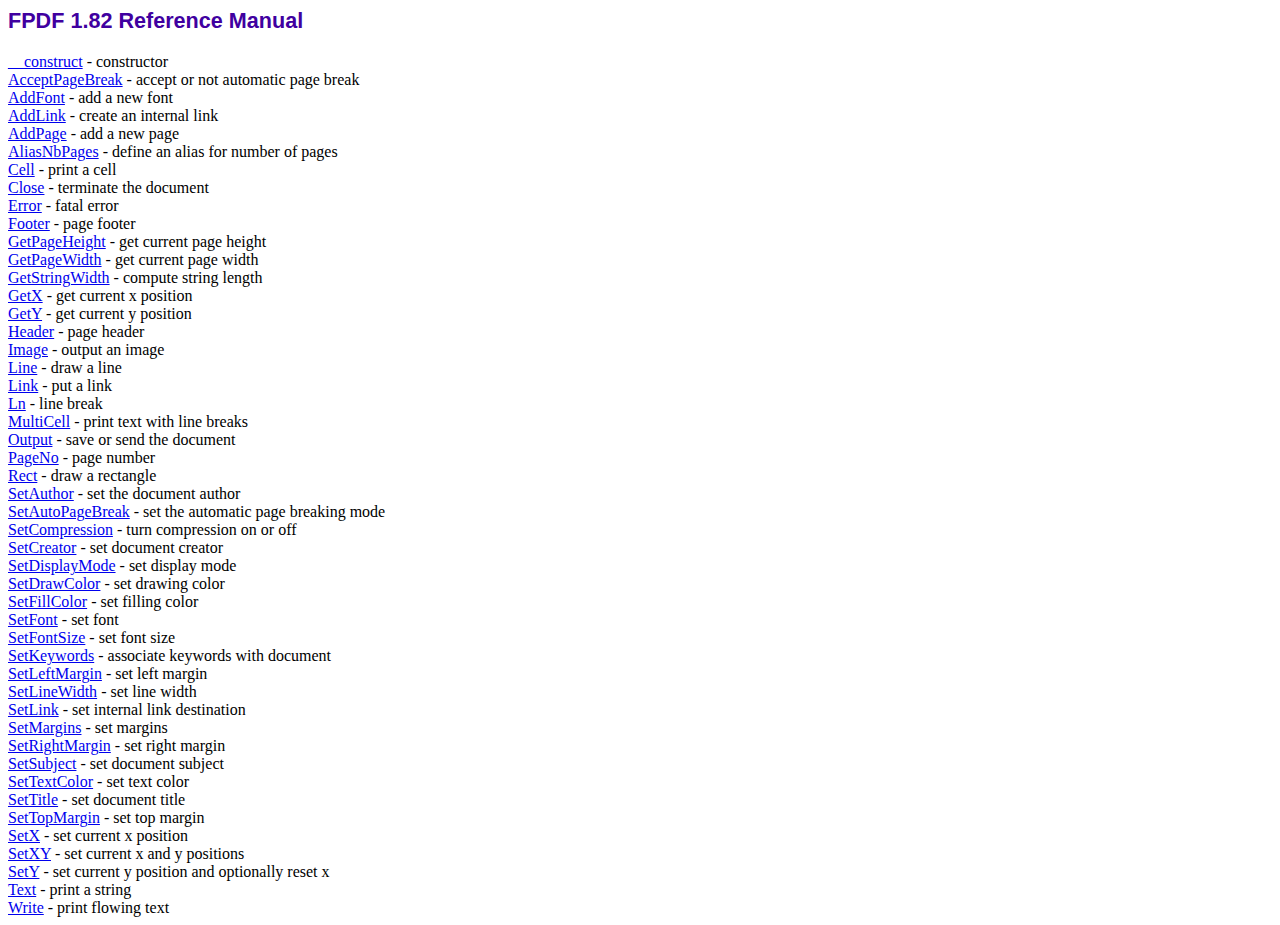
<file: giwcserver/fpdf182/doc/index.htm>
<!DOCTYPE html PUBLIC "-//W3C//DTD HTML 4.01 Transitional//EN">
<html>
<head>
<meta http-equiv="Content-Type" content="text/html; charset=ISO-8859-1">
<title>FPDF 1.82 Reference Manual</title>
<link type="text/css" rel="stylesheet" href="../fpdf.css">
</head>
<body>
<h1>FPDF 1.82 Reference Manual</h1>
<a href="__construct.htm">__construct</a> - constructor<br>
<a href="acceptpagebreak.htm">AcceptPageBreak</a> - accept or not automatic page break<br>
<a href="addfont.htm">AddFont</a> - add a new font<br>
<a href="addlink.htm">AddLink</a> - create an internal link<br>
<a href="addpage.htm">AddPage</a> - add a new page<br>
<a href="aliasnbpages.htm">AliasNbPages</a> - define an alias for number of pages<br>
<a href="cell.htm">Cell</a> - print a cell<br>
<a href="close.htm">Close</a> - terminate the document<br>
<a href="error.htm">Error</a> - fatal error<br>
<a href="footer.htm">Footer</a> - page footer<br>
<a href="getpageheight.htm">GetPageHeight</a> - get current page height<br>
<a href="getpagewidth.htm">GetPageWidth</a> - get current page width<br>
<a href="getstringwidth.htm">GetStringWidth</a> - compute string length<br>
<a href="getx.htm">GetX</a> - get current x position<br>
<a href="gety.htm">GetY</a> - get current y position<br>
<a href="header.htm">Header</a> - page header<br>
<a href="image.htm">Image</a> - output an image<br>
<a href="line.htm">Line</a> - draw a line<br>
<a href="link.htm">Link</a> - put a link<br>
<a href="ln.htm">Ln</a> - line break<br>
<a href="multicell.htm">MultiCell</a> - print text with line breaks<br>
<a href="output.htm">Output</a> - save or send the document<br>
<a href="pageno.htm">PageNo</a> - page number<br>
<a href="rect.htm">Rect</a> - draw a rectangle<br>
<a href="setauthor.htm">SetAuthor</a> - set the document author<br>
<a href="setautopagebreak.htm">SetAutoPageBreak</a> - set the automatic page breaking mode<br>
<a href="setcompression.htm">SetCompression</a> - turn compression on or off<br>
<a href="setcreator.htm">SetCreator</a> - set document creator<br>
<a href="setdisplaymode.htm">SetDisplayMode</a> - set display mode<br>
<a href="setdrawcolor.htm">SetDrawColor</a> - set drawing color<br>
<a href="setfillcolor.htm">SetFillColor</a> - set filling color<br>
<a href="setfont.htm">SetFont</a> - set font<br>
<a href="setfontsize.htm">SetFontSize</a> - set font size<br>
<a href="setkeywords.htm">SetKeywords</a> - associate keywords with document<br>
<a href="setleftmargin.htm">SetLeftMargin</a> - set left margin<br>
<a href="setlinewidth.htm">SetLineWidth</a> - set line width<br>
<a href="setlink.htm">SetLink</a> - set internal link destination<br>
<a href="setmargins.htm">SetMargins</a> - set margins<br>
<a href="setrightmargin.htm">SetRightMargin</a> - set right margin<br>
<a href="setsubject.htm">SetSubject</a> - set document subject<br>
<a href="settextcolor.htm">SetTextColor</a> - set text color<br>
<a href="settitle.htm">SetTitle</a> - set document title<br>
<a href="settopmargin.htm">SetTopMargin</a> - set top margin<br>
<a href="setx.htm">SetX</a> - set current x position<br>
<a href="setxy.htm">SetXY</a> - set current x and y positions<br>
<a href="sety.htm">SetY</a> - set current y position and optionally reset x<br>
<a href="text.htm">Text</a> - print a string<br>
<a href="write.htm">Write</a> - print flowing text<br>
</body>
</html>
</file>
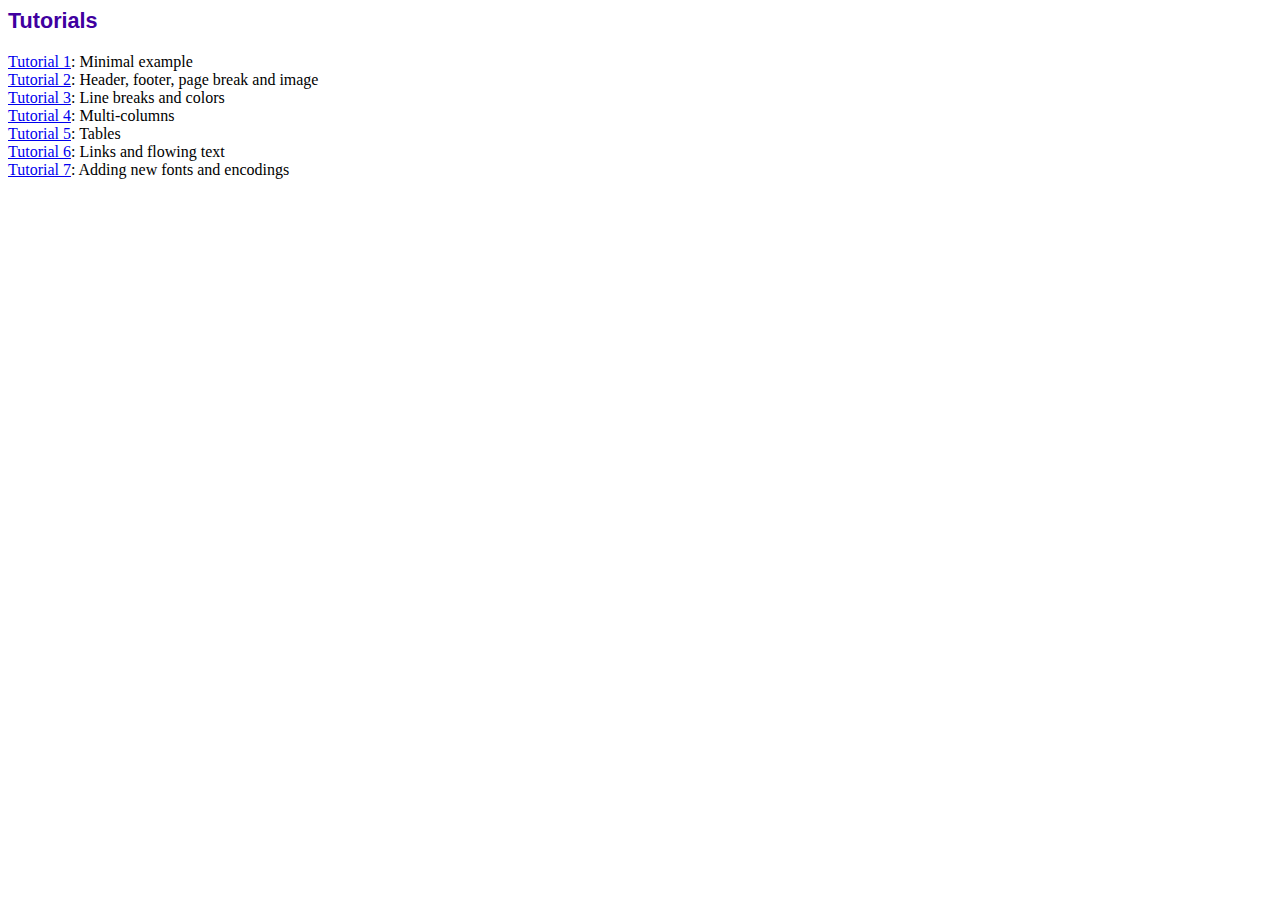
<file: giwcserver/fpdf182/tutorial/index.htm>
<!DOCTYPE html PUBLIC "-//W3C//DTD HTML 4.01 Transitional//EN">
<html>
<head>
<meta http-equiv="Content-Type" content="text/html; charset=ISO-8859-1">
<title>Tutorials</title>
<link type="text/css" rel="stylesheet" href="../fpdf.css">
</head>
<body>
<h1>Tutorials</h1>
<ul style="list-style-type:none; margin-left:0; padding-left:0">
<li><a href="tuto1.htm">Tutorial 1</a>: Minimal example</li>
<li><a href="tuto2.htm">Tutorial 2</a>: Header, footer, page break and image</li>
<li><a href="tuto3.htm">Tutorial 3</a>: Line breaks and colors</li>
<li><a href="tuto4.htm">Tutorial 4</a>: Multi-columns</li>
<li><a href="tuto5.htm">Tutorial 5</a>: Tables</li>
<li><a href="tuto6.htm">Tutorial 6</a>: Links and flowing text</li>
<li><a href="tuto7.htm">Tutorial 7</a>: Adding new fonts and encodings</li>
</ul>
</body>
</html>
</file>
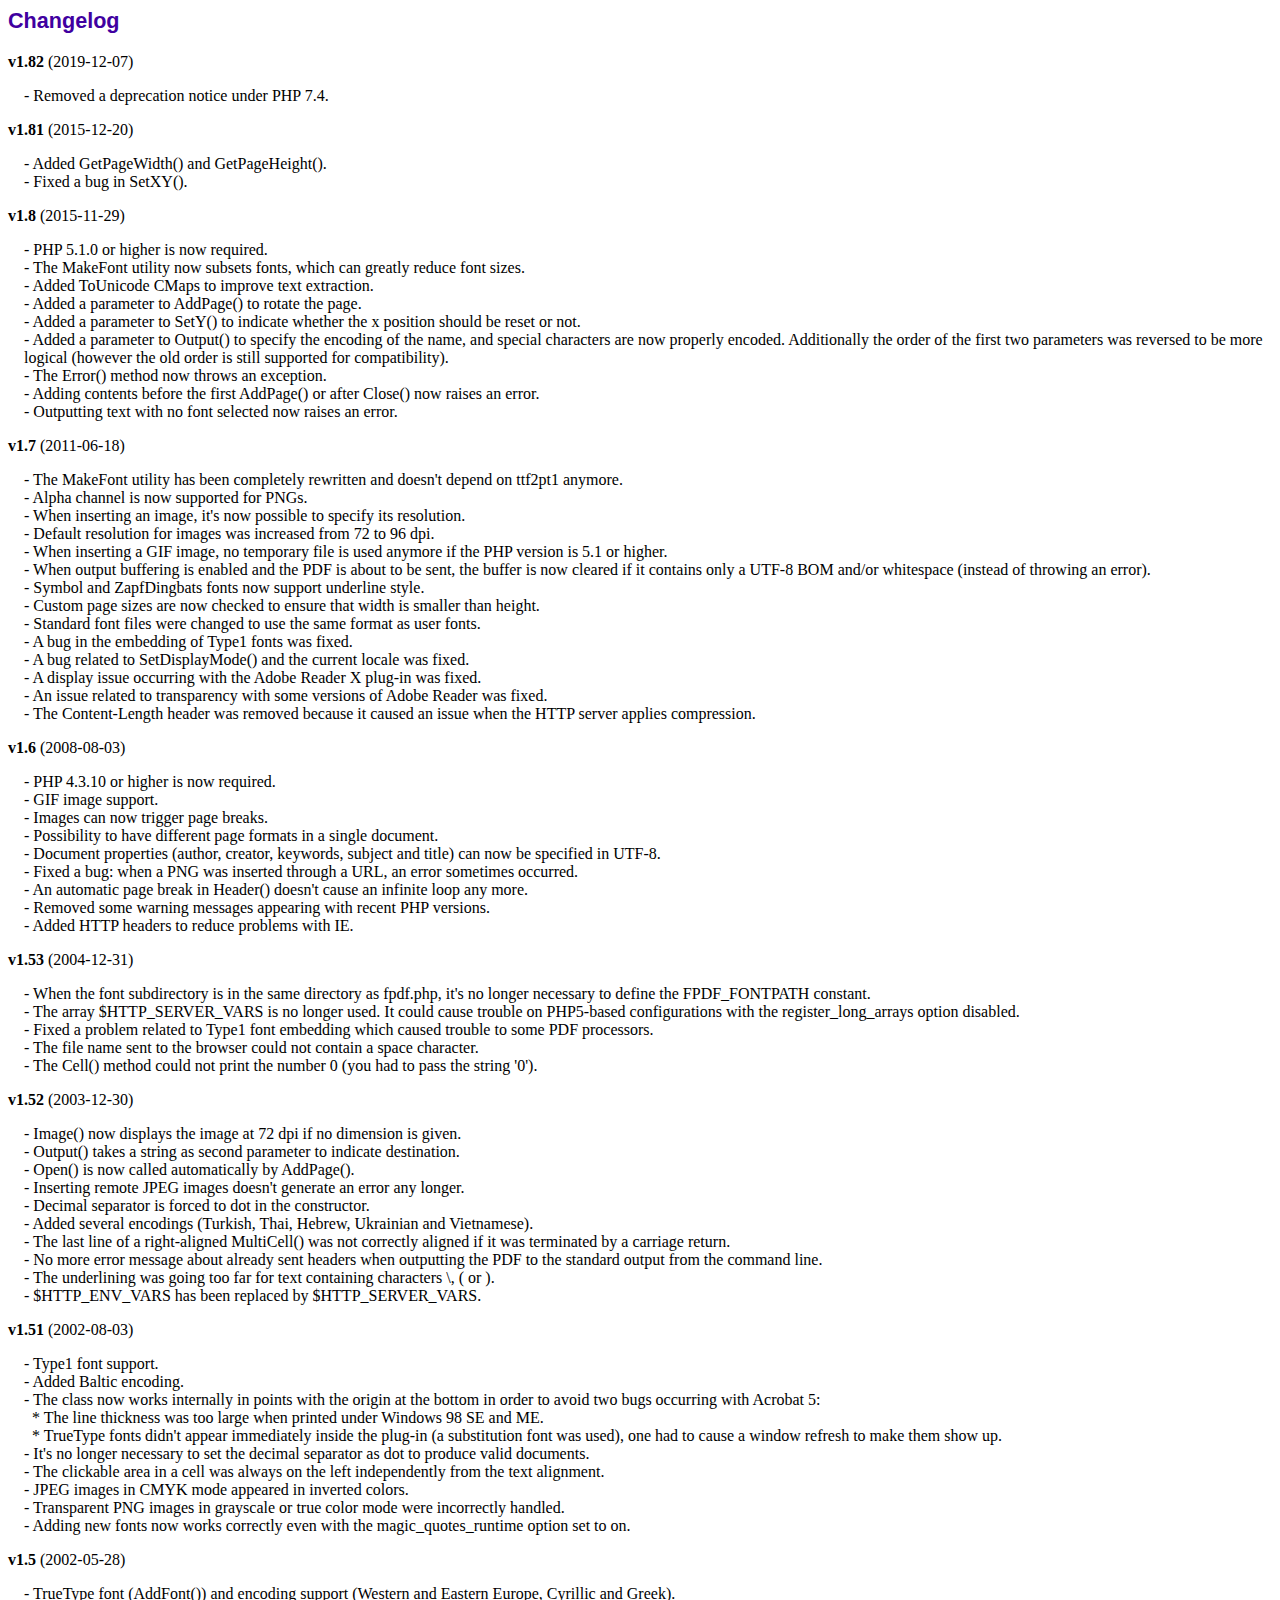
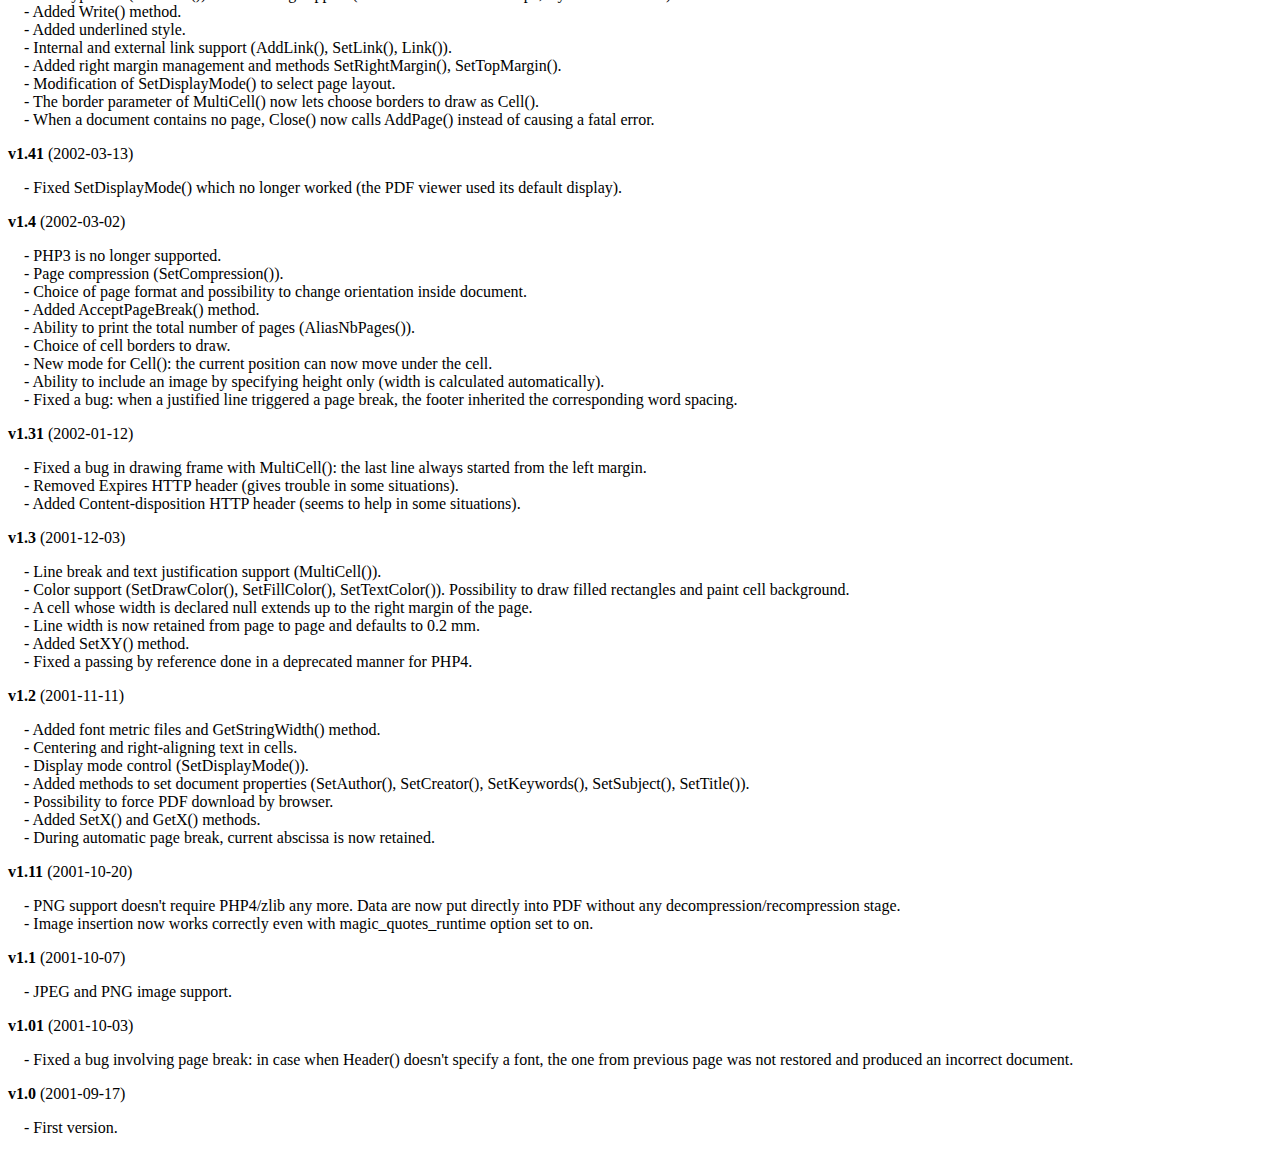
<file: giwcserver/fpdf182/changelog.htm>
<!DOCTYPE html PUBLIC "-//W3C//DTD HTML 4.01 Transitional//EN">
<html>
<head>
<meta http-equiv="Content-Type" content="text/html; charset=ISO-8859-1">
<title>Changelog</title>
<link type="text/css" rel="stylesheet" href="fpdf.css">
<style type="text/css">
dd {margin:1em 0 1em 1em}
</style>
</head>
<body>
<h1>Changelog</h1>
<dl>
<dt><strong>v1.82</strong> (2019-12-07)</dt>
<dd>
- Removed a deprecation notice under PHP 7.4.<br>
</dd>
<dt><strong>v1.81</strong> (2015-12-20)</dt>
<dd>
- Added GetPageWidth() and GetPageHeight().<br>
- Fixed a bug in SetXY().<br>
</dd>
<dt><strong>v1.8</strong> (2015-11-29)</dt>
<dd>
- PHP 5.1.0 or higher is now required.<br>
- The MakeFont utility now subsets fonts, which can greatly reduce font sizes.<br>
- Added ToUnicode CMaps to improve text extraction.<br>
- Added a parameter to AddPage() to rotate the page.<br>
- Added a parameter to SetY() to indicate whether the x position should be reset or not.<br>
- Added a parameter to Output() to specify the encoding of the name, and special characters are now properly encoded. Additionally the order of the first two parameters was reversed to be more logical (however the old order is still supported for compatibility).<br>
- The Error() method now throws an exception.<br>
- Adding contents before the first AddPage() or after Close() now raises an error.<br>
- Outputting text with no font selected now raises an error.<br>
</dd>
<dt><strong>v1.7</strong> (2011-06-18)</dt>
<dd>
- The MakeFont utility has been completely rewritten and doesn't depend on ttf2pt1 anymore.<br>
- Alpha channel is now supported for PNGs.<br>
- When inserting an image, it's now possible to specify its resolution.<br>
- Default resolution for images was increased from 72 to 96 dpi.<br>
- When inserting a GIF image, no temporary file is used anymore if the PHP version is 5.1 or higher.<br>
- When output buffering is enabled and the PDF is about to be sent, the buffer is now cleared if it contains only a UTF-8 BOM and/or whitespace (instead of throwing an error).<br>
- Symbol and ZapfDingbats fonts now support underline style.<br>
- Custom page sizes are now checked to ensure that width is smaller than height.<br>
- Standard font files were changed to use the same format as user fonts.<br>
- A bug in the embedding of Type1 fonts was fixed.<br>
- A bug related to SetDisplayMode() and the current locale was fixed.<br>
- A display issue occurring with the Adobe Reader X plug-in was fixed.<br>
- An issue related to transparency with some versions of Adobe Reader was fixed.<br>
- The Content-Length header was removed because it caused an issue when the HTTP server applies compression.<br>
</dd>
<dt><strong>v1.6</strong> (2008-08-03)</dt>
<dd>
- PHP 4.3.10 or higher is now required.<br>
- GIF image support.<br>
- Images can now trigger page breaks.<br>
- Possibility to have different page formats in a single document.<br>
- Document properties (author, creator, keywords, subject and title) can now be specified in UTF-8.<br>
- Fixed a bug: when a PNG was inserted through a URL, an error sometimes occurred.<br>
- An automatic page break in Header() doesn't cause an infinite loop any more.<br>
- Removed some warning messages appearing with recent PHP versions.<br>
- Added HTTP headers to reduce problems with IE.<br>
</dd>
<dt><strong>v1.53</strong> (2004-12-31)</dt>
<dd>
- When the font subdirectory is in the same directory as fpdf.php, it's no longer necessary to define the FPDF_FONTPATH constant.<br>
- The array $HTTP_SERVER_VARS is no longer used. It could cause trouble on PHP5-based configurations with the register_long_arrays option disabled.<br>
- Fixed a problem related to Type1 font embedding which caused trouble to some PDF processors.<br>
- The file name sent to the browser could not contain a space character.<br>
- The Cell() method could not print the number 0 (you had to pass the string '0').<br>
</dd>
<dt><strong>v1.52</strong> (2003-12-30)</dt>
<dd>
- Image() now displays the image at 72 dpi if no dimension is given.<br>
- Output() takes a string as second parameter to indicate destination.<br>
- Open() is now called automatically by AddPage().<br>
- Inserting remote JPEG images doesn't generate an error any longer.<br>
- Decimal separator is forced to dot in the constructor.<br>
- Added several encodings (Turkish, Thai, Hebrew, Ukrainian and Vietnamese).<br>
- The last line of a right-aligned MultiCell() was not correctly aligned if it was terminated by a carriage return.<br>
- No more error message about already sent headers when outputting the PDF to the standard output from the command line.<br>
- The underlining was going too far for text containing characters \, ( or ).<br>
- $HTTP_ENV_VARS has been replaced by $HTTP_SERVER_VARS.<br>
</dd>
<dt><strong>v1.51</strong> (2002-08-03)</dt>
<dd>
- Type1 font support.<br>
- Added Baltic encoding.<br>
- The class now works internally in points with the origin at the bottom in order to avoid two bugs occurring with Acrobat 5:<br>&nbsp;&nbsp;* The line thickness was too large when printed under Windows 98 SE and ME.<br>&nbsp;&nbsp;* TrueType fonts didn't appear immediately inside the plug-in (a substitution font was used), one had to cause a window refresh to make them show up.<br>
- It's no longer necessary to set the decimal separator as dot to produce valid documents.<br>
- The clickable area in a cell was always on the left independently from the text alignment.<br>
- JPEG images in CMYK mode appeared in inverted colors.<br>
- Transparent PNG images in grayscale or true color mode were incorrectly handled.<br>
- Adding new fonts now works correctly even with the magic_quotes_runtime option set to on.<br>
</dd>
<dt><strong>v1.5</strong> (2002-05-28)</dt>
<dd>
- TrueType font (AddFont()) and encoding support (Western and Eastern Europe, Cyrillic and Greek).<br>
- Added Write() method.<br>
- Added underlined style.<br>
- Internal and external link support (AddLink(), SetLink(), Link()).<br>
- Added right margin management and methods SetRightMargin(), SetTopMargin().<br>
- Modification of SetDisplayMode() to select page layout.<br>
- The border parameter of MultiCell() now lets choose borders to draw as Cell().<br>
- When a document contains no page, Close() now calls AddPage() instead of causing a fatal error.<br>
</dd>
<dt><strong>v1.41</strong> (2002-03-13)</dt>
<dd>
- Fixed SetDisplayMode() which no longer worked (the PDF viewer used its default display).<br>
</dd>
<dt><strong>v1.4</strong> (2002-03-02)</dt>
<dd>
- PHP3 is no longer supported.<br>
- Page compression (SetCompression()).<br>
- Choice of page format and possibility to change orientation inside document.<br>
- Added AcceptPageBreak() method.<br>
- Ability to print the total number of pages (AliasNbPages()).<br>
- Choice of cell borders to draw.<br>
- New mode for Cell(): the current position can now move under the cell.<br>
- Ability to include an image by specifying height only (width is calculated automatically).<br>
- Fixed a bug: when a justified line triggered a page break, the footer inherited the corresponding word spacing.<br>
</dd>
<dt><strong>v1.31</strong> (2002-01-12)</dt>
<dd>
- Fixed a bug in drawing frame with MultiCell(): the last line always started from the left margin.<br>
- Removed Expires HTTP header (gives trouble in some situations).<br>
- Added Content-disposition HTTP header (seems to help in some situations).<br>
</dd>
<dt><strong>v1.3</strong> (2001-12-03)</dt>
<dd>
- Line break and text justification support (MultiCell()).<br>
- Color support (SetDrawColor(), SetFillColor(), SetTextColor()). Possibility to draw filled rectangles and paint cell background.<br>
- A cell whose width is declared null extends up to the right margin of the page.<br>
- Line width is now retained from page to page and defaults to 0.2 mm.<br>
- Added SetXY() method.<br>
- Fixed a passing by reference done in a deprecated manner for PHP4.<br>
</dd>
<dt><strong>v1.2</strong> (2001-11-11)</dt>
<dd>
- Added font metric files and GetStringWidth() method.<br>
- Centering and right-aligning text in cells.<br>
- Display mode control (SetDisplayMode()).<br>
- Added methods to set document properties (SetAuthor(), SetCreator(), SetKeywords(), SetSubject(), SetTitle()).<br>
- Possibility to force PDF download by browser.<br>
- Added SetX() and GetX() methods.<br>
- During automatic page break, current abscissa is now retained.<br>
</dd>
<dt><strong>v1.11</strong> (2001-10-20)</dt>
<dd>
- PNG support doesn't require PHP4/zlib any more. Data are now put directly into PDF without any decompression/recompression stage.<br>
- Image insertion now works correctly even with magic_quotes_runtime option set to on.<br>
</dd>
<dt><strong>v1.1</strong> (2001-10-07)</dt>
<dd>
- JPEG and PNG image support.<br>
</dd>
<dt><strong>v1.01</strong> (2001-10-03)</dt>
<dd>
- Fixed a bug involving page break: in case when Header() doesn't specify a font, the one from previous page was not restored and produced an incorrect document.<br>
</dd>
<dt><strong>v1.0</strong> (2001-09-17)</dt>
<dd>
- First version.<br>
</dd>
</dl>
</body>
</html>
</file>
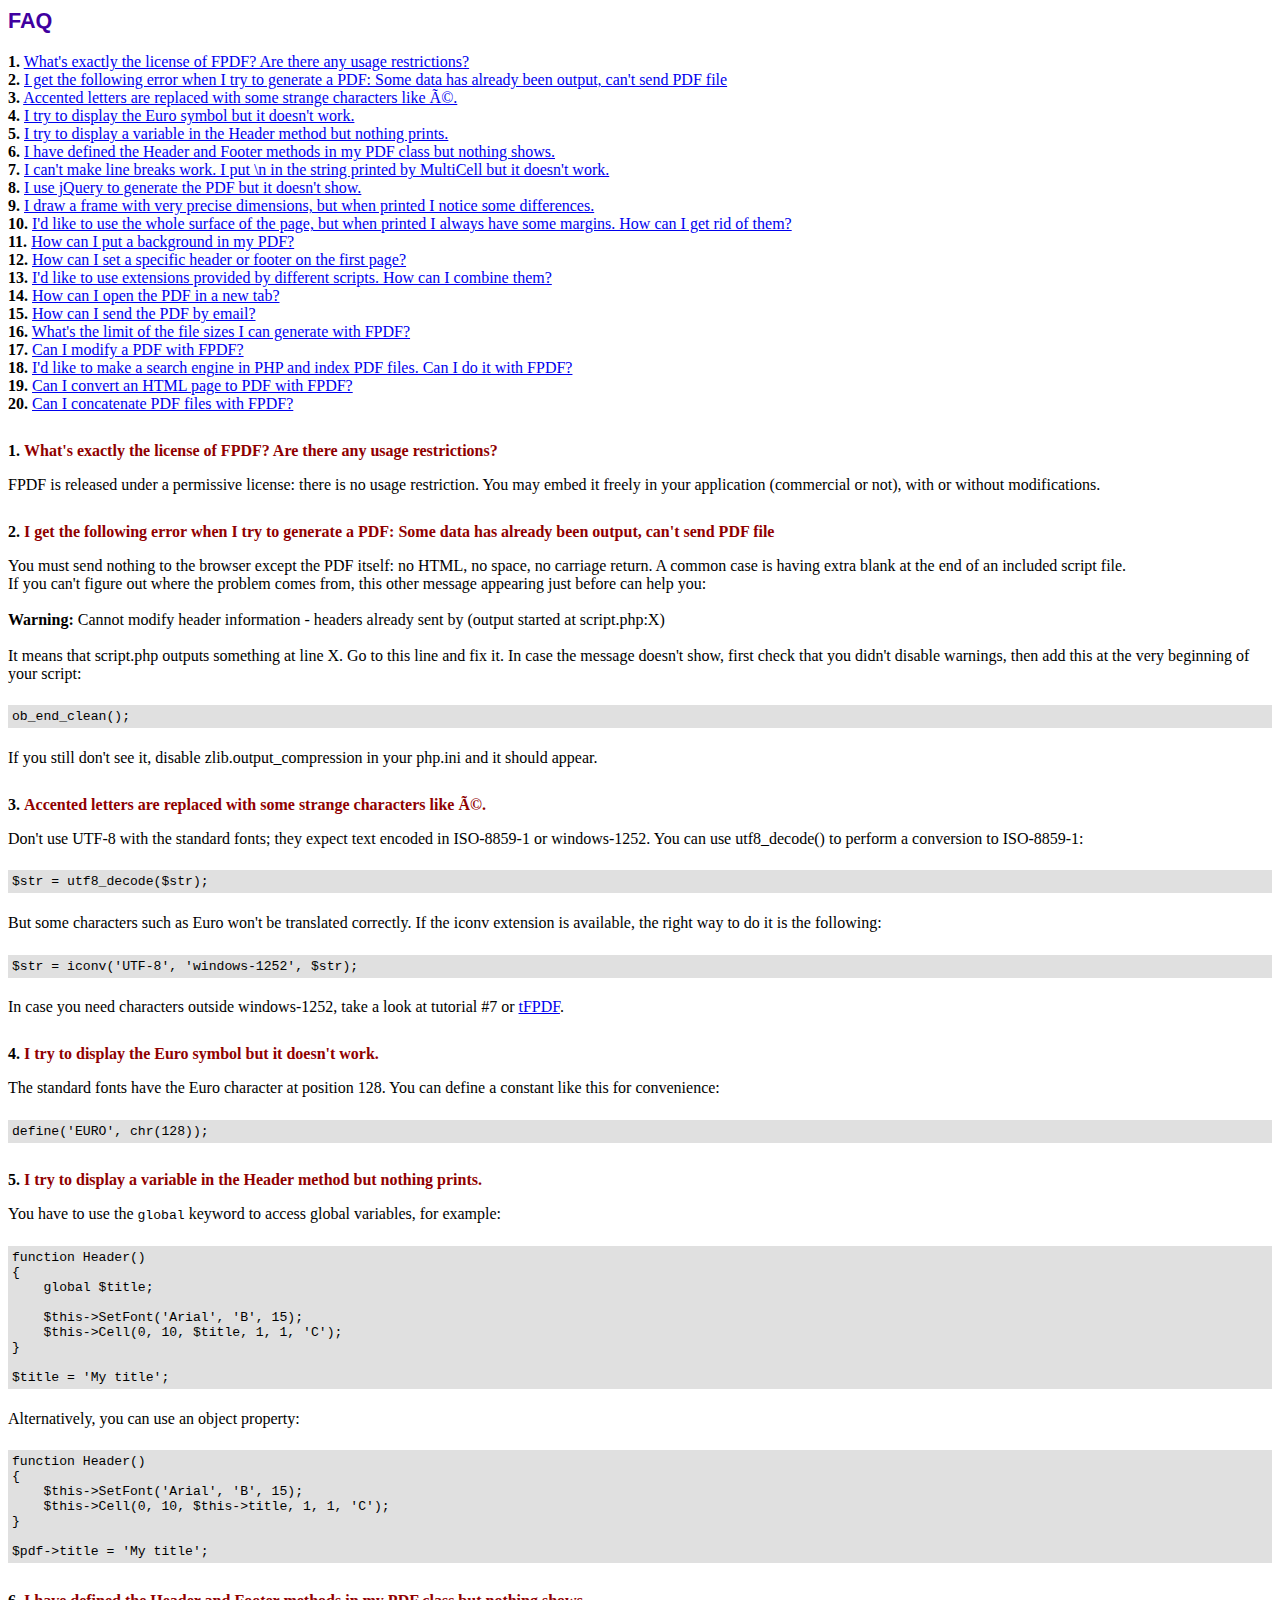
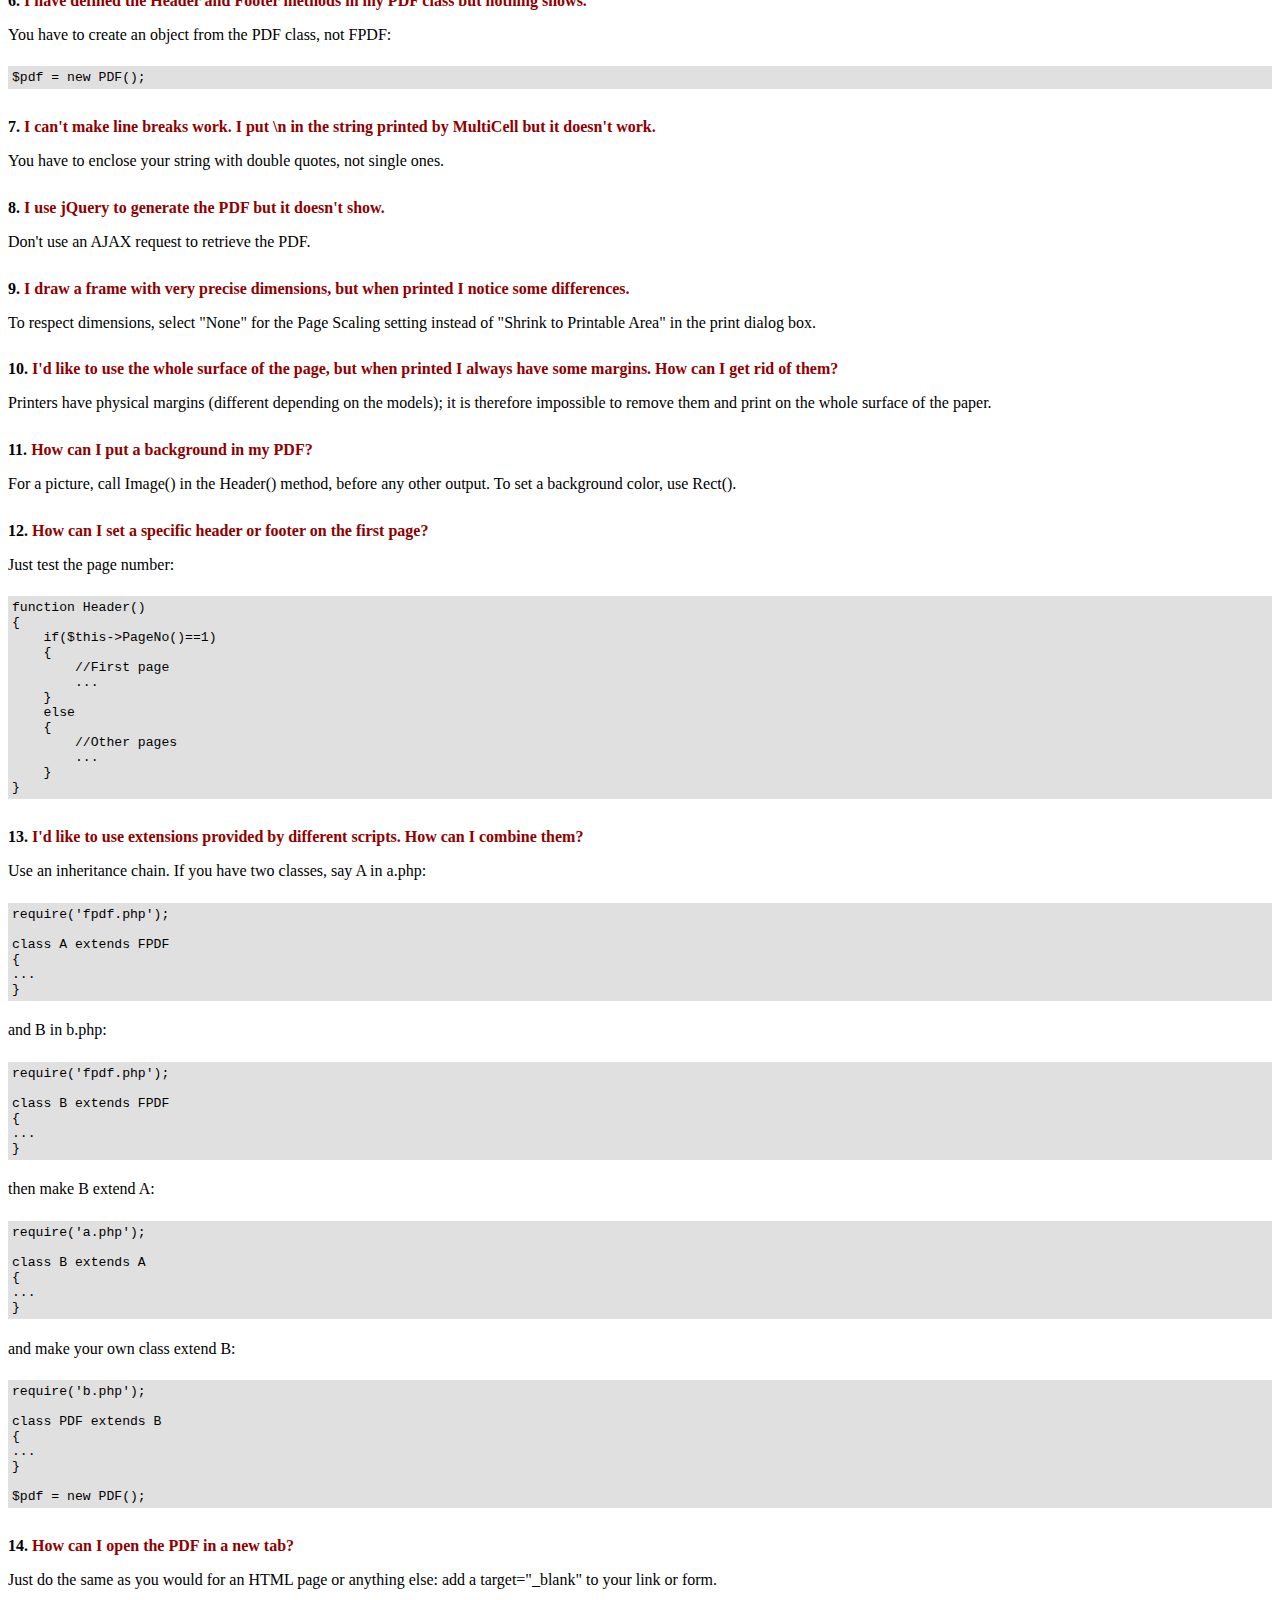
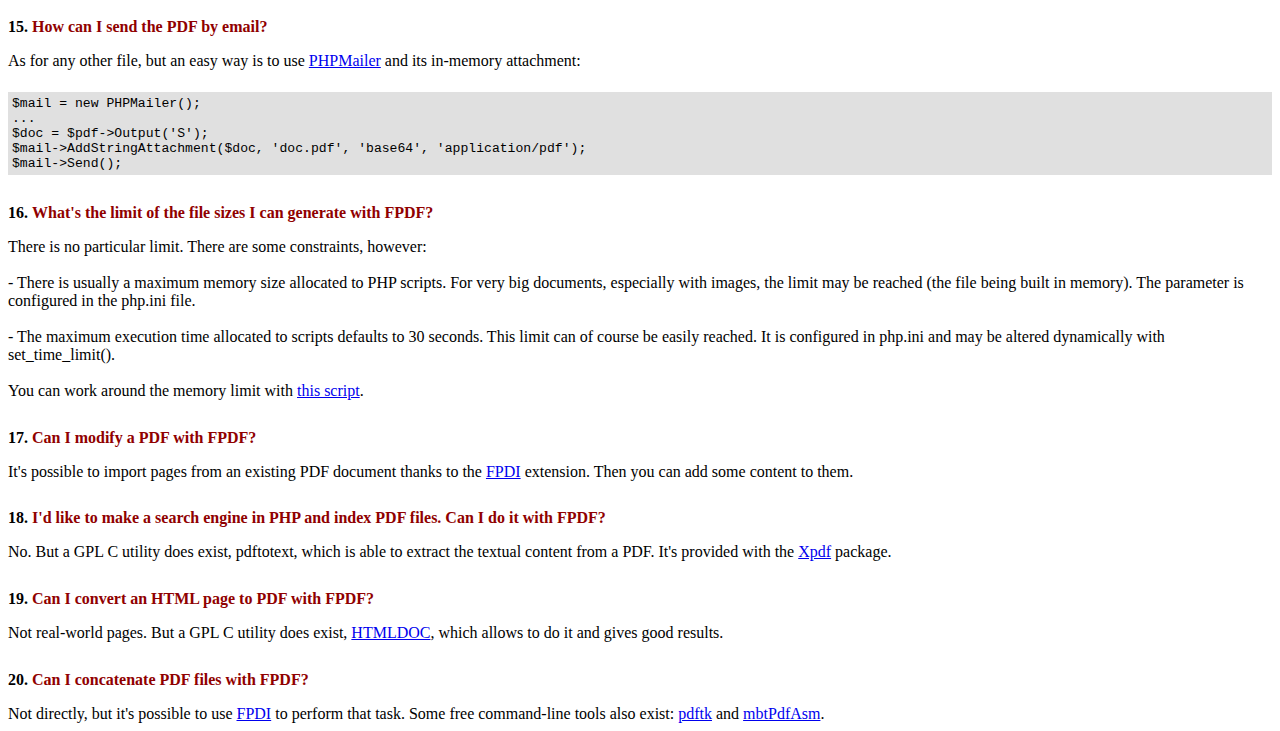
<file: giwcserver/fpdf182/FAQ.htm>
<!DOCTYPE html PUBLIC "-//W3C//DTD HTML 4.01 Transitional//EN">
<html>
<head>
<meta http-equiv="Content-Type" content="text/html; charset=ISO-8859-1">
<title>FAQ</title>
<link type="text/css" rel="stylesheet" href="fpdf.css">
<style type="text/css">
ul {list-style-type:none; margin:0; padding:0}
ul#answers li {margin-top:1.8em}
.question {font-weight:bold; color:#900000}
</style>
</head>
<body>
<h1>FAQ</h1>
<ul>
<li><b>1.</b> <a href='#q1'>What's exactly the license of FPDF? Are there any usage restrictions?</a></li>
<li><b>2.</b> <a href='#q2'>I get the following error when I try to generate a PDF: Some data has already been output, can't send PDF file</a></li>
<li><b>3.</b> <a href='#q3'>Accented letters are replaced with some strange characters like é.</a></li>
<li><b>4.</b> <a href='#q4'>I try to display the Euro symbol but it doesn't work.</a></li>
<li><b>5.</b> <a href='#q5'>I try to display a variable in the Header method but nothing prints.</a></li>
<li><b>6.</b> <a href='#q6'>I have defined the Header and Footer methods in my PDF class but nothing shows.</a></li>
<li><b>7.</b> <a href='#q7'>I can't make line breaks work. I put \n in the string printed by MultiCell but it doesn't work.</a></li>
<li><b>8.</b> <a href='#q8'>I use jQuery to generate the PDF but it doesn't show.</a></li>
<li><b>9.</b> <a href='#q9'>I draw a frame with very precise dimensions, but when printed I notice some differences.</a></li>
<li><b>10.</b> <a href='#q10'>I'd like to use the whole surface of the page, but when printed I always have some margins. How can I get rid of them?</a></li>
<li><b>11.</b> <a href='#q11'>How can I put a background in my PDF?</a></li>
<li><b>12.</b> <a href='#q12'>How can I set a specific header or footer on the first page?</a></li>
<li><b>13.</b> <a href='#q13'>I'd like to use extensions provided by different scripts. How can I combine them?</a></li>
<li><b>14.</b> <a href='#q14'>How can I open the PDF in a new tab?</a></li>
<li><b>15.</b> <a href='#q15'>How can I send the PDF by email?</a></li>
<li><b>16.</b> <a href='#q16'>What's the limit of the file sizes I can generate with FPDF?</a></li>
<li><b>17.</b> <a href='#q17'>Can I modify a PDF with FPDF?</a></li>
<li><b>18.</b> <a href='#q18'>I'd like to make a search engine in PHP and index PDF files. Can I do it with FPDF?</a></li>
<li><b>19.</b> <a href='#q19'>Can I convert an HTML page to PDF with FPDF?</a></li>
<li><b>20.</b> <a href='#q20'>Can I concatenate PDF files with FPDF?</a></li>
</ul>

<ul id='answers'>
<li id='q1'>
<p><b>1.</b> <span class='question'>What's exactly the license of FPDF? Are there any usage restrictions?</span></p>
FPDF is released under a permissive license: there is no usage restriction. You may embed it
freely in your application (commercial or not), with or without modifications.
</li>

<li id='q2'>
<p><b>2.</b> <span class='question'>I get the following error when I try to generate a PDF: Some data has already been output, can't send PDF file</span></p>
You must send nothing to the browser except the PDF itself: no HTML, no space, no carriage return. A common
case is having extra blank at the end of an included script file.<br>
If you can't figure out where the problem comes from, this other message appearing just before can help you:<br>
<br>
<b>Warning:</b> Cannot modify header information - headers already sent by (output started at script.php:X)<br>
<br>
It means that script.php outputs something at line X. Go to this line and fix it.
In case the message doesn't show, first check that you didn't disable warnings, then add this at the very
beginning of your script:
<div class="doc-source">
<pre><code>ob_end_clean();</code></pre>
</div>
If you still don't see it, disable zlib.output_compression in your php.ini and it should appear.
</li>

<li id='q3'>
<p><b>3.</b> <span class='question'>Accented letters are replaced with some strange characters like é.</span></p>
Don't use UTF-8 with the standard fonts; they expect text encoded in ISO-8859-1 or windows-1252.
You can use utf8_decode() to perform a conversion to ISO-8859-1:
<div class="doc-source">
<pre><code>$str = utf8_decode($str);</code></pre>
</div>
But some characters such as Euro won't be translated correctly. If the iconv extension is available, the
right way to do it is the following:
<div class="doc-source">
<pre><code>$str = iconv('UTF-8', 'windows-1252', $str);</code></pre>
</div>
In case you need characters outside windows-1252, take a look at tutorial #7 or
<a href="http://www.fpdf.org/?go=script&amp;id=92" target="_blank">tFPDF</a>.
</li>

<li id='q4'>
<p><b>4.</b> <span class='question'>I try to display the Euro symbol but it doesn't work.</span></p>
The standard fonts have the Euro character at position 128. You can define a constant like this
for convenience:
<div class="doc-source">
<pre><code>define('EURO', chr(128));</code></pre>
</div>
</li>

<li id='q5'>
<p><b>5.</b> <span class='question'>I try to display a variable in the Header method but nothing prints.</span></p>
You have to use the <code>global</code> keyword to access global variables, for example:
<div class="doc-source">
<pre><code>function Header()
{
    global $title;

    $this-&gt;SetFont('Arial', 'B', 15);
    $this-&gt;Cell(0, 10, $title, 1, 1, 'C');
}

$title = 'My title';</code></pre>
</div>
Alternatively, you can use an object property:
<div class="doc-source">
<pre><code>function Header()
{
    $this-&gt;SetFont('Arial', 'B', 15);
    $this-&gt;Cell(0, 10, $this-&gt;title, 1, 1, 'C');
}

$pdf-&gt;title = 'My title';</code></pre>
</div>
</li>

<li id='q6'>
<p><b>6.</b> <span class='question'>I have defined the Header and Footer methods in my PDF class but nothing shows.</span></p>
You have to create an object from the PDF class, not FPDF:
<div class="doc-source">
<pre><code>$pdf = new PDF();</code></pre>
</div>
</li>

<li id='q7'>
<p><b>7.</b> <span class='question'>I can't make line breaks work. I put \n in the string printed by MultiCell but it doesn't work.</span></p>
You have to enclose your string with double quotes, not single ones.
</li>

<li id='q8'>
<p><b>8.</b> <span class='question'>I use jQuery to generate the PDF but it doesn't show.</span></p>
Don't use an AJAX request to retrieve the PDF.
</li>

<li id='q9'>
<p><b>9.</b> <span class='question'>I draw a frame with very precise dimensions, but when printed I notice some differences.</span></p>
To respect dimensions, select "None" for the Page Scaling setting instead of "Shrink to Printable Area" in the print dialog box.
</li>

<li id='q10'>
<p><b>10.</b> <span class='question'>I'd like to use the whole surface of the page, but when printed I always have some margins. How can I get rid of them?</span></p>
Printers have physical margins (different depending on the models); it is therefore impossible to remove
them and print on the whole surface of the paper.
</li>

<li id='q11'>
<p><b>11.</b> <span class='question'>How can I put a background in my PDF?</span></p>
For a picture, call Image() in the Header() method, before any other output. To set a background color, use Rect().
</li>

<li id='q12'>
<p><b>12.</b> <span class='question'>How can I set a specific header or footer on the first page?</span></p>
Just test the page number:
<div class="doc-source">
<pre><code>function Header()
{
    if($this-&gt;PageNo()==1)
    {
        //First page
        ...
    }
    else
    {
        //Other pages
        ...
    }
}</code></pre>
</div>
</li>

<li id='q13'>
<p><b>13.</b> <span class='question'>I'd like to use extensions provided by different scripts. How can I combine them?</span></p>
Use an inheritance chain. If you have two classes, say A in a.php:
<div class="doc-source">
<pre><code>require('fpdf.php');

class A extends FPDF
{
...
}</code></pre>
</div>
and B in b.php:
<div class="doc-source">
<pre><code>require('fpdf.php');

class B extends FPDF
{
...
}</code></pre>
</div>
then make B extend A:
<div class="doc-source">
<pre><code>require('a.php');

class B extends A
{
...
}</code></pre>
</div>
and make your own class extend B:
<div class="doc-source">
<pre><code>require('b.php');

class PDF extends B
{
...
}

$pdf = new PDF();</code></pre>
</div>
</li>

<li id='q14'>
<p><b>14.</b> <span class='question'>How can I open the PDF in a new tab?</span></p>
Just do the same as you would for an HTML page or anything else: add a target="_blank" to your link or form.
</li>

<li id='q15'>
<p><b>15.</b> <span class='question'>How can I send the PDF by email?</span></p>
As for any other file, but an easy way is to use <a href="https://github.com/PHPMailer/PHPMailer" target="_blank">PHPMailer</a> and
its in-memory attachment:
<div class="doc-source">
<pre><code>$mail = new PHPMailer();
...
$doc = $pdf-&gt;Output('S');
$mail-&gt;AddStringAttachment($doc, 'doc.pdf', 'base64', 'application/pdf');
$mail-&gt;Send();</code></pre>
</div>
</li>

<li id='q16'>
<p><b>16.</b> <span class='question'>What's the limit of the file sizes I can generate with FPDF?</span></p>
There is no particular limit. There are some constraints, however:
<br>
<br>
- There is usually a maximum memory size allocated to PHP scripts. For very big documents,
especially with images, the limit may be reached (the file being built in memory). The
parameter is configured in the php.ini file.
<br>
<br>
- The maximum execution time allocated to scripts defaults to 30 seconds. This limit can of course
be easily reached. It is configured in php.ini and may be altered dynamically with set_time_limit().
<br>
<br>
You can work around the memory limit with <a href="http://www.fpdf.org/?go=script&amp;id=76" target="_blank">this script</a>.
</li>

<li id='q17'>
<p><b>17.</b> <span class='question'>Can I modify a PDF with FPDF?</span></p>
It's possible to import pages from an existing PDF document thanks to the
<a href="https://www.setasign.com/products/fpdi/about/" target="_blank">FPDI</a> extension.
Then you can add some content to them.
</li>

<li id='q18'>
<p><b>18.</b> <span class='question'>I'd like to make a search engine in PHP and index PDF files. Can I do it with FPDF?</span></p>
No. But a GPL C utility does exist, pdftotext, which is able to extract the textual content from a PDF.
It's provided with the <a href="https://www.xpdfreader.com" target="_blank">Xpdf</a> package.
</li>

<li id='q19'>
<p><b>19.</b> <span class='question'>Can I convert an HTML page to PDF with FPDF?</span></p>
Not real-world pages. But a GPL C utility does exist, <a href="https://www.msweet.org/htmldoc/" target="_blank">HTMLDOC</a>,
which allows to do it and gives good results.
</li>

<li id='q20'>
<p><b>20.</b> <span class='question'>Can I concatenate PDF files with FPDF?</span></p>
Not directly, but it's possible to use <a href="https://www.setasign.com/products/fpdi/demos/concatenate-fake/" target="_blank">FPDI</a>
to perform that task. Some free command-line tools also exist:
<a href="https://www.pdflabs.com/tools/pdftk-the-pdf-toolkit/" target="_blank">pdftk</a> and
<a href="http://thierry.schmit.free.fr/spip/spip.php?article15" target="_blank">mbtPdfAsm</a>.
</li>
</ul>
</body>
</html>
</file>
<file: giwcserver/fpdf182/fpdf.css>
body {font-family:"Times New Roman",serif}
h1 {font:bold 135% Arial,sans-serif; color:#4000A0; margin-bottom:0.9em}
h2 {font:bold 95% Arial,sans-serif; color:#900000; margin-top:1.5em; margin-bottom:1em}
dl.param dt {text-decoration:underline}
dl.param dd {margin-top:1em; margin-bottom:1em}
dl.param ul {margin-top:1em; margin-bottom:1em}
tt, code, kbd {font-family:"Courier New",Courier,monospace; font-size:82%}
div.source {margin-top:1.4em; margin-bottom:1.3em}
div.source pre {display:table; border:1px solid #24246A; width:100%; margin:0em; font-family:inherit; font-size:100%}
div.source code {display:block; border:1px solid #C5C5EC; background-color:#F0F5FF; padding:6px; color:#000000}
div.doc-source {margin-top:1.4em; margin-bottom:1.3em}
div.doc-source pre {display:table; width:100%; margin:0em; font-family:inherit; font-size:100%}
div.doc-source code {display:block; background-color:#E0E0E0; padding:4px}
.kw {color:#000080; font-weight:bold}
.str {color:#CC0000}
.cmt {color:#008000}
p.demo {text-align:center; margin-top:-0.9em}
a.demo {text-decoration:none; font-weight:bold; color:#0000CC}
a.demo:link {text-decoration:none; font-weight:bold; color:#0000CC}
a.demo:hover {text-decoration:none; font-weight:bold; color:#0000FF}
a.demo:active {text-decoration:none; font-weight:bold; color:#0000FF}
</file>
